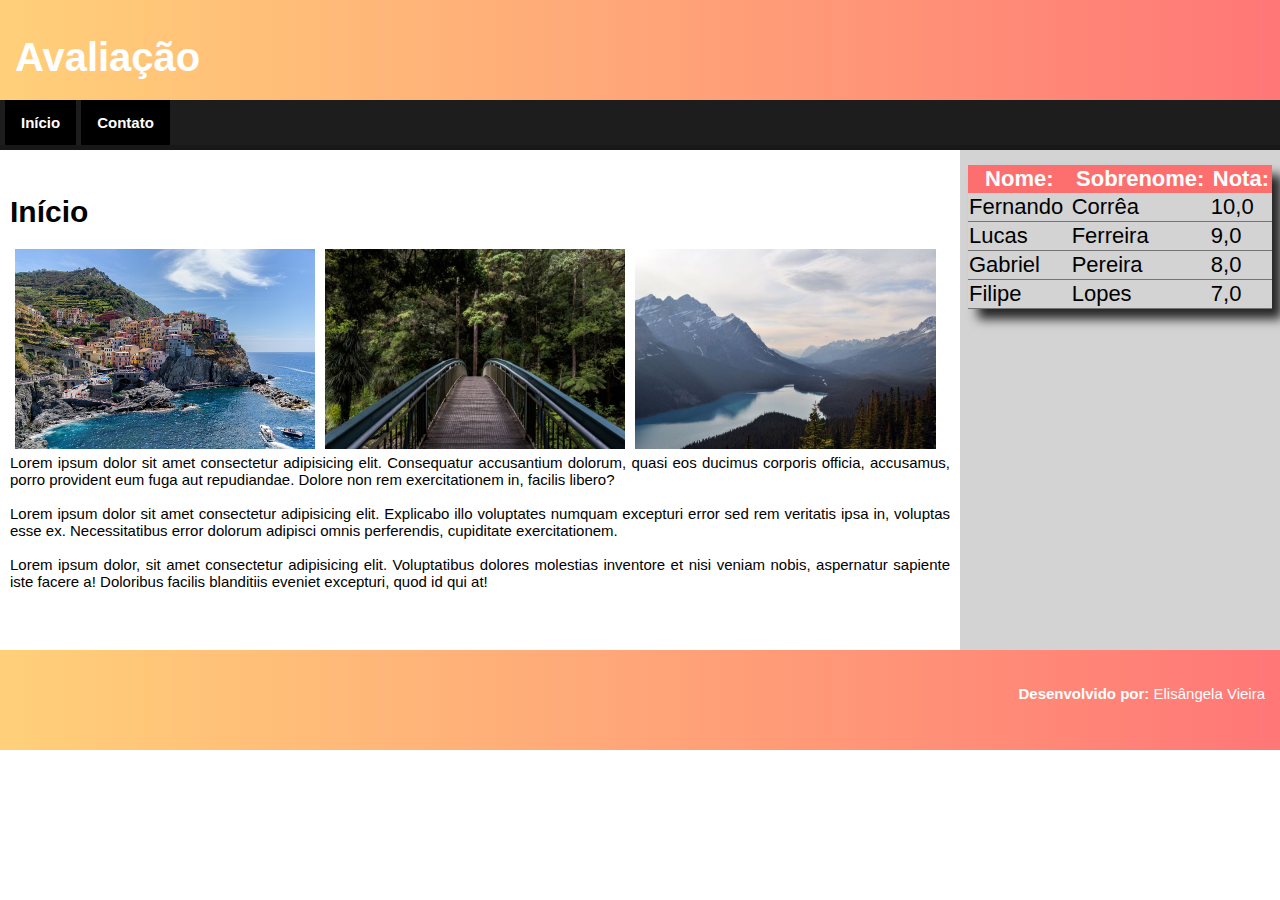
<file: DIW-Prova/index.html>
<!DOCTYPE html>
<html lang="pt-br">
<head>
    <meta charset="UTF-8">
    <meta http-equiv="X-UA-Compatible" content="IE=edge">
    <meta name="viewport" content="width=device-width, initial-scale=1.0">
    <title>Avaliação</title>
    <link rel="stylesheet" href="prova.css">
</head>
<body>
    <header>
        <h1 class="header1">Avaliação</h1>
    </header>
        <nav id="menu">
           <ul>
               <li><a href="index.html">Início</a></li>
               <li><a href="contato.html">Contato</a></li>
           </ul>
        </nav>
            <div class="clearfix">
                <div class="left">
                    <h1>Início</h1>
                    <div>
                            <img src="img/img_5terre.jpg" alt="Mar">
                            <img src="img/img_forest.jpg" alt="Floresta">
                            <img src="img/img_mountains.jpg" alt="Montanhas">
                    </div>
                        <p>Lorem ipsum dolor sit amet consectetur adipisicing elit. Consequatur accusantium dolorum, quasi eos ducimus corporis officia, accusamus, porro provident eum fuga aut repudiandae. Dolore non rem exercitationem in, facilis libero?</p>
                        <br>
                        <p>Lorem ipsum dolor sit amet consectetur adipisicing elit. Explicabo illo voluptates numquam excepturi error sed rem veritatis ipsa in, voluptas esse ex. Necessitatibus error dolorum adipisci omnis perferendis, cupiditate exercitationem.</p>
                        <br>
                        <p>Lorem ipsum dolor, sit amet consectetur adipisicing elit. Voluptatibus dolores molestias inventore et nisi veniam nobis, aspernatur sapiente iste facere a! Doloribus facilis blanditiis eveniet excepturi, quod id qui at!</p>
                </div>
                <div class="right">
                        <table>
                            <tr>
                                <th>Nome:</th>
                                <th>Sobrenome:</th>
                                <th>Nota: </th>
                            </tr>
                            <tr>
                                <td>Fernando</td>
                                <td>Corrêa</td>
                                <td>10,0</td>
                            </tr>
                            <tr>
                                <td>Lucas</td>
                                <td>Ferreira</td>
                                <td>9,0</td>
                            </tr>
                            <tr>
                                <td>Gabriel</td>
                                <td>Pereira</td>
                                <td>8,0</td>
                            </tr>
                            <tr>
                                <td>Filipe</td>
                                <td>Lopes</td>
                                <td>7,0</td>
                            </tr>
                        </table>
                </div>
            </div>
        <footer>
            <strong>Desenvolvido por:</strong> Elisângela Vieira
        </footer>
</body>
</html>
</file>
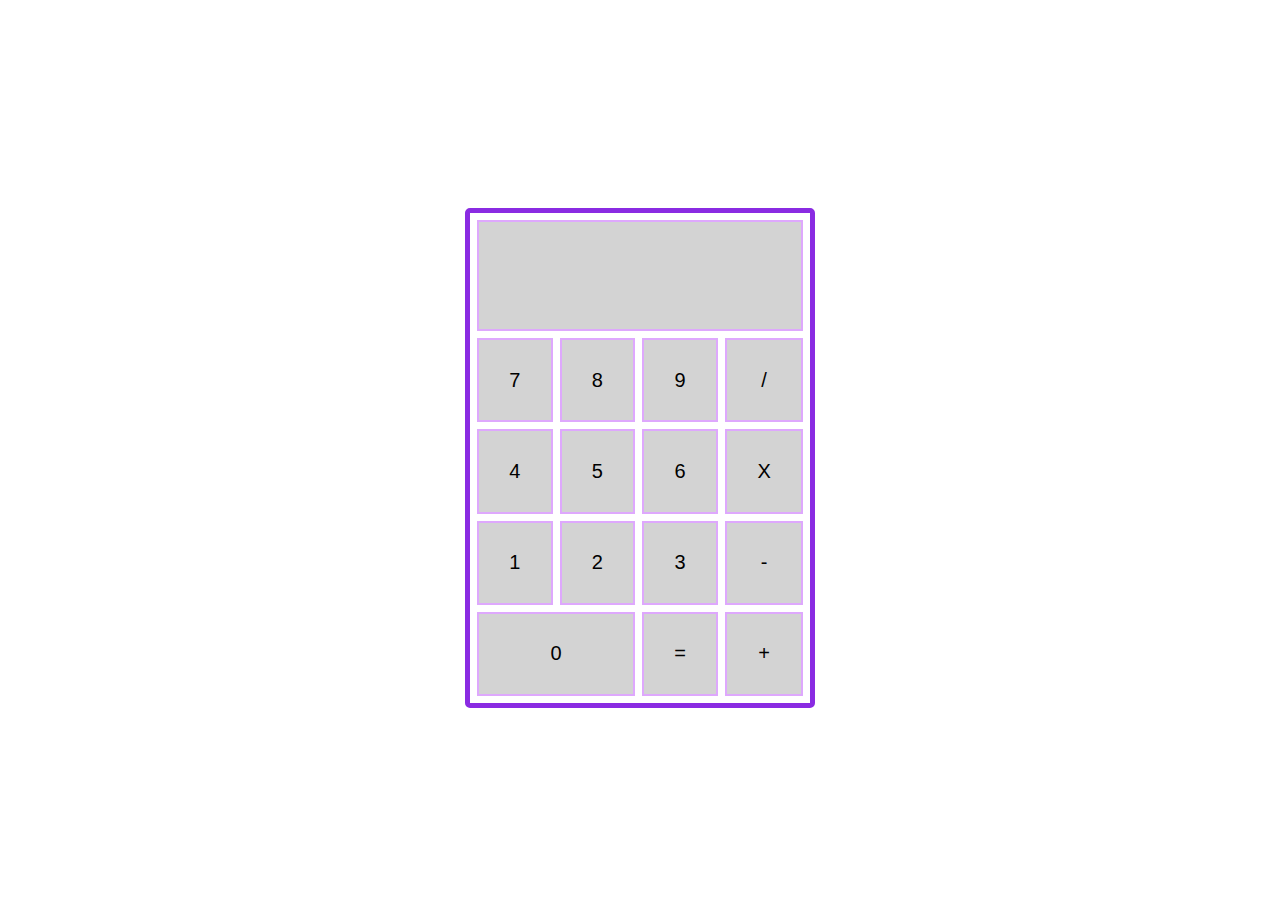
<file: Calculadora com JS/calculadora.html>
<!DOCTYPE html>
<html lang="pt-br">

<head>
    <meta charset="UTF-8">
    <meta http-equiv="X-UA-Compatible" content="IE=edge">
    <meta name="viewport" content="width=device-width, initial-scale=1.0">
    <title>CALCULADORA</title>
    <link rel="stylesheet" href="style.css">
    <script src="script.js"></script>
</head>

<body>
    <div class="calculadora">
        <input type="number" name="numero" id="numero">
        <button class="btn b7" onclick="inserirNumero(7)">7</button>
        <button class="btn b8" onclick="inserirNumero(8)">8</button>
        <button class="btn b9" onclick="inserirNumero(9)">9</button>
        <button class="btn bd" onclick="calculo('/')">/</button>
        <button class="btn b4" onclick="inserirNumero(4)">4</button>
        <button class="btn b5" onclick="inserirNumero(5)">5</button>
        <button class="btn b6" onclick="inserirNumero(6)">6</button>
        <button class="btn bx" onclick="calculo('X')">X</button>
        <button class="btn b1" onclick="inserirNumero(1)">1</button>
        <button class="btn b2" onclick="inserirNumero(2)">2</button>
        <button class="btn b3" onclick="inserirNumero(3)">3</button>
        <button class="btn bsub" onclick="calculo('-')">-</button>
        <button class="btn b0" onclick="inserirNumero(0)">0</button>
        <button class="btn badi" onclick="calculo('+')">+</button>
        <button class="btn big" onclick="resultado('=')">=</button>
    </div>
</body>

</html>
</file>
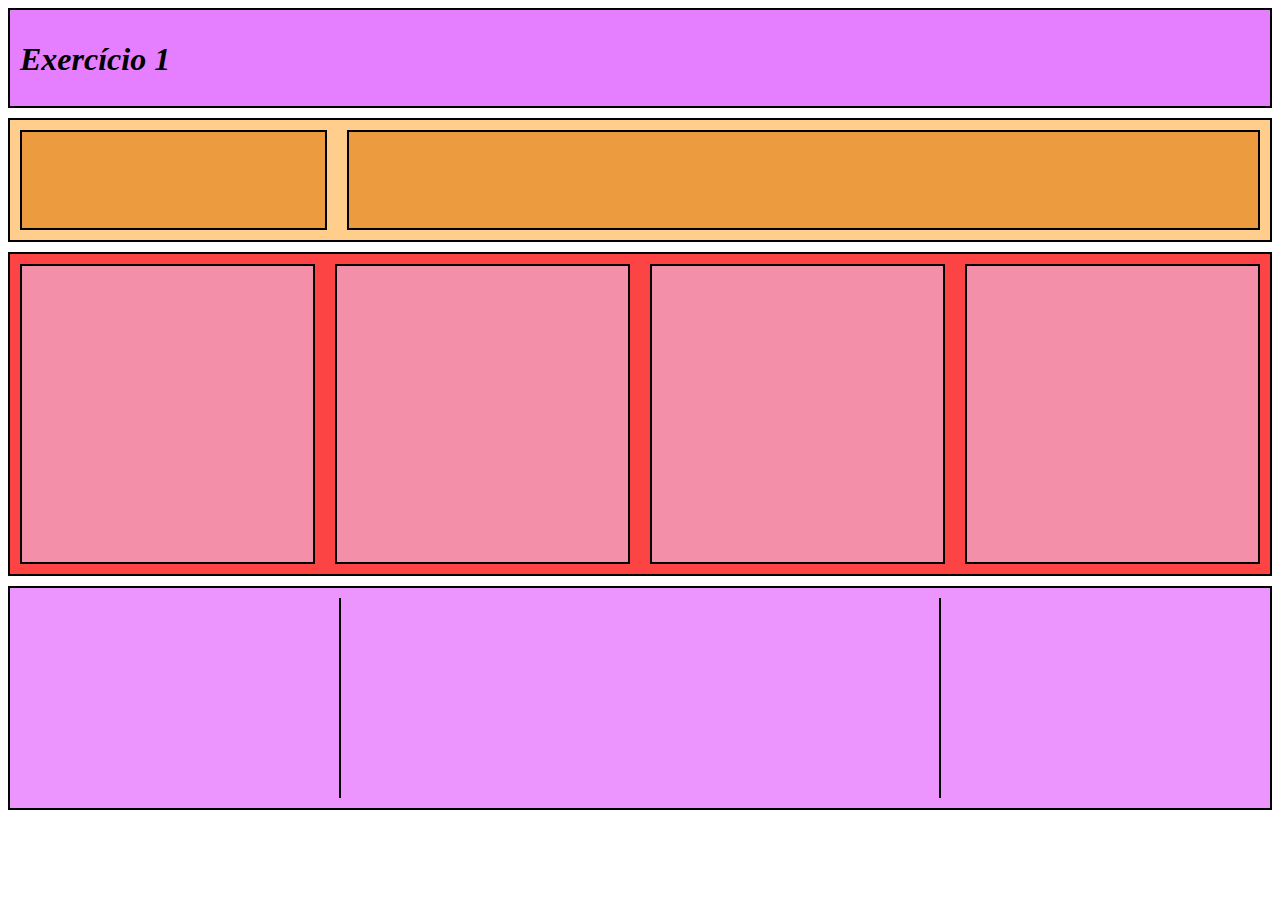
<file: DIW-Atividade Elisangela/exercicio1.html>
<!DOCTYPE html>
<html lang="pt-br">

<head>
    <meta charset="UTF-8">
    <meta http-equiv="X-UA-Compatible" content="IE=edge">
    <meta name="viewport" content="width=device-width, initial-scale=1.0">
    <title>Exercício 1</title>
    <link rel="stylesheet" href="exercicio1.css">
</head>

<body>
    <header>
        <h1>Exercício 1</h1>
    </header>
    <div class="container1">
        <div></div>
        <div style="flex: 3;"></div>
    </div>
    <div class="container2">
        <div></div>
        <div></div>
        <div></div>
        <div></div>
    </div>
    <footer>
        <div></div>
        <div></div>
        <div></div>
    </footer>
</body>

</html>
</file>
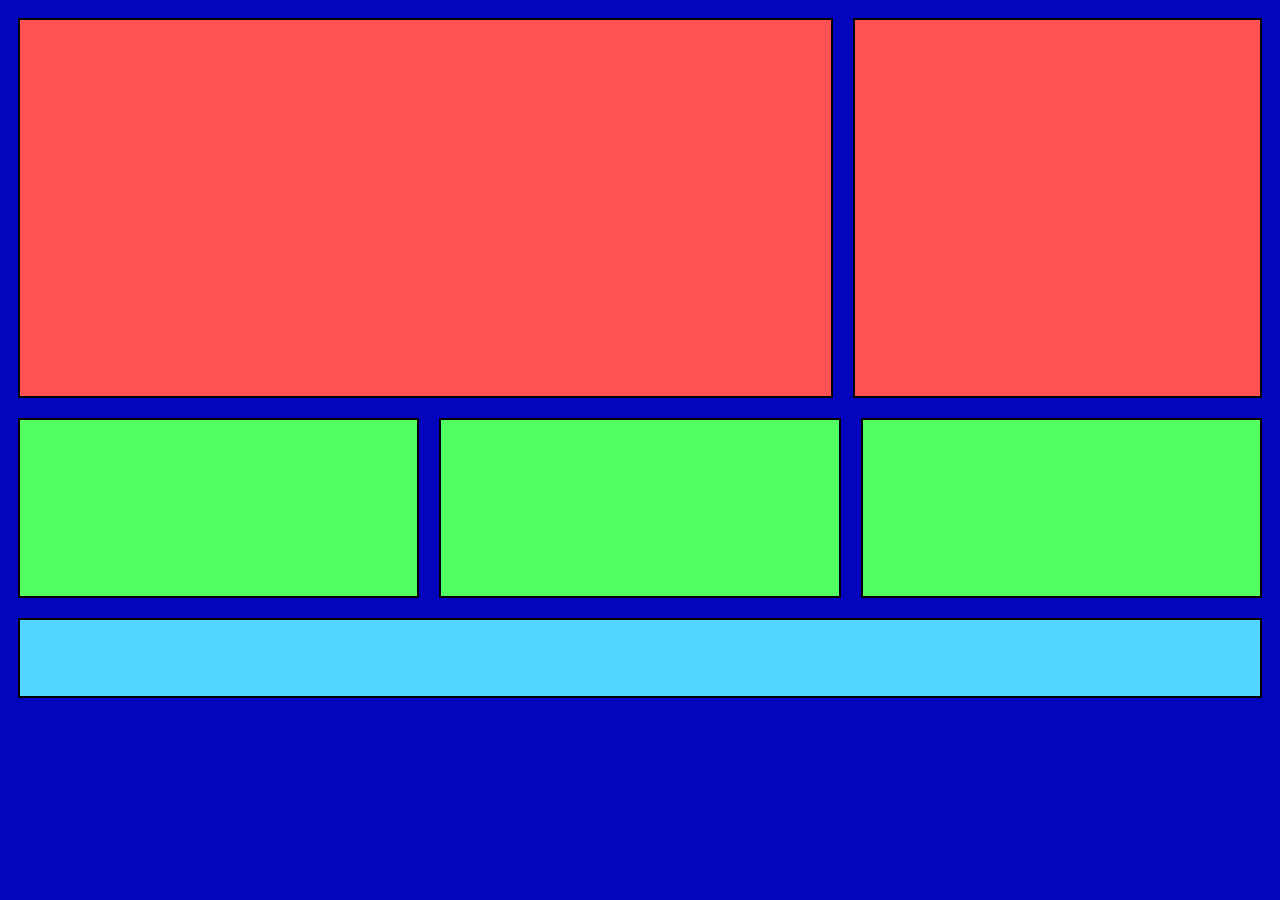
<file: DIW-Atividade Elisangela/exercicio2.html>
<!DOCTYPE html>
<html lang="pt-br">

<head>
    <meta charset="UTF-8">
    <meta http-equiv="X-UA-Compatible" content="IE=edge">
    <meta name="viewport" content="width=device-width, initial-scale=1.0">
    <title>Exercício 2</title>
    <link rel="stylesheet" href="exercicio2.css">
</head>

<body>
    <div class="container1">
        <div style="flex: 2;"></div>
        <div></div>
    </div>
    <div class="container2">
        <div></div>
        <div></div>
        <div></div>
    </div>
    <div class="container3">
        <div></div>
    </div>
</body>

</html>
</file>
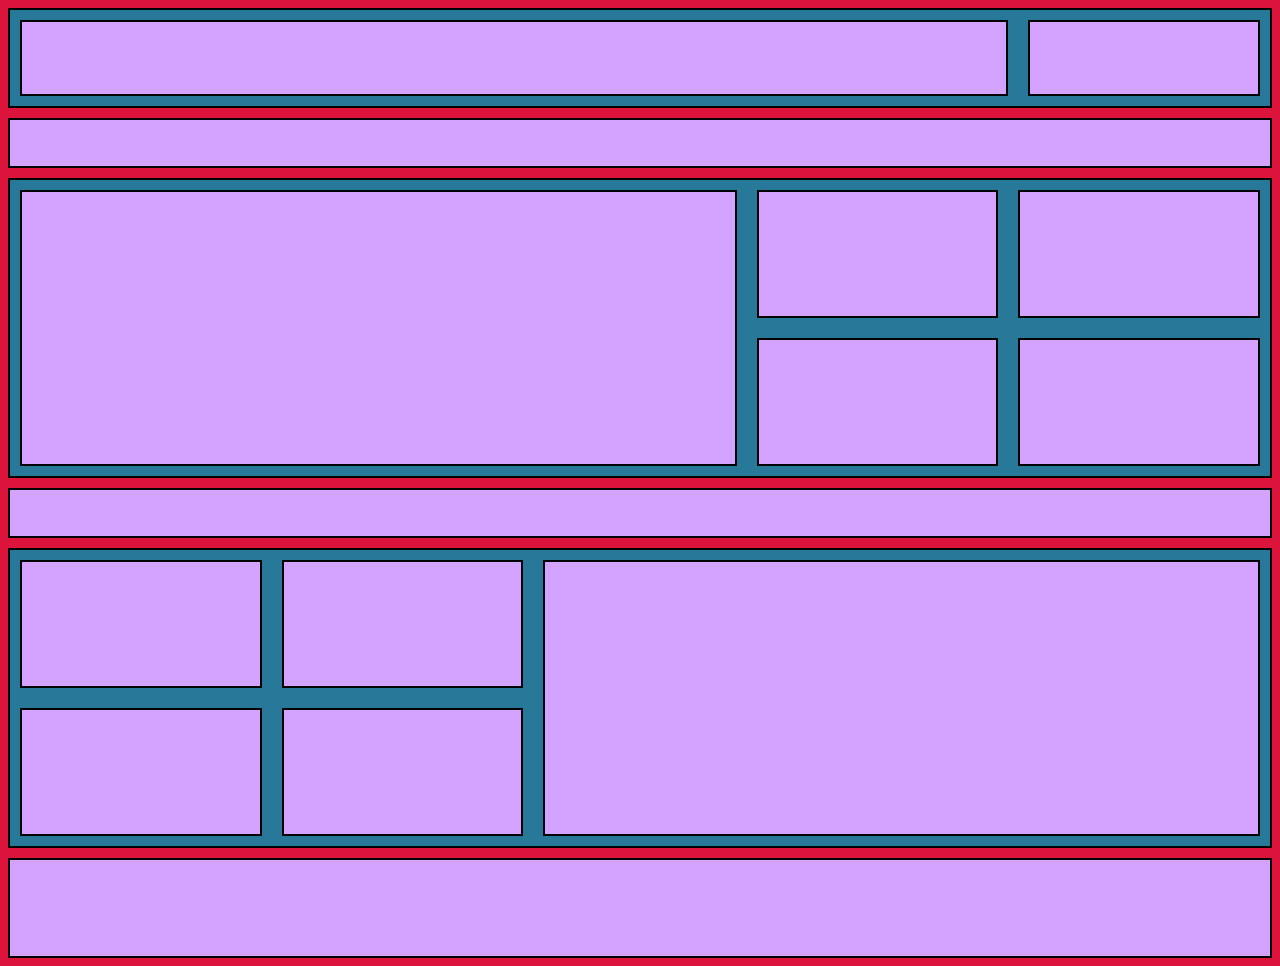
<file: DIW-Atividade Elisangela/exercicio3.html>
<!DOCTYPE html>
<html lang="pt-br">

<head>
    <meta charset="UTF-8">
    <meta http-equiv="X-UA-Compatible" content="IE=edge">
    <meta name="viewport" content="width=device-width, initial-scale=1.0">
    <title>Exercício 3</title>
    <link rel="stylesheet" href="exercicio3.css">
</head>

<body>
    <div class="container1">
        <div></div>
        <div></div>
    </div>

    <div class="container2">
    </div>

    <div class="container3">
        <div class="a1"></div>
        <div class="a2"></div>
        <div class="a3"></div>
        <div class="a4"></div>
        <div class="a5"></div>
    </div>

    <div class="container4">
    </div>

    <div class="container5">
        <div class="a1"></div>
        <div class="a2"></div>
        <div class="a3"></div>
        <div class="a4"></div>
        <div class="a5"></div>
    </div>

    <div class="container6">
    </div>

</body>

</html>
</file>
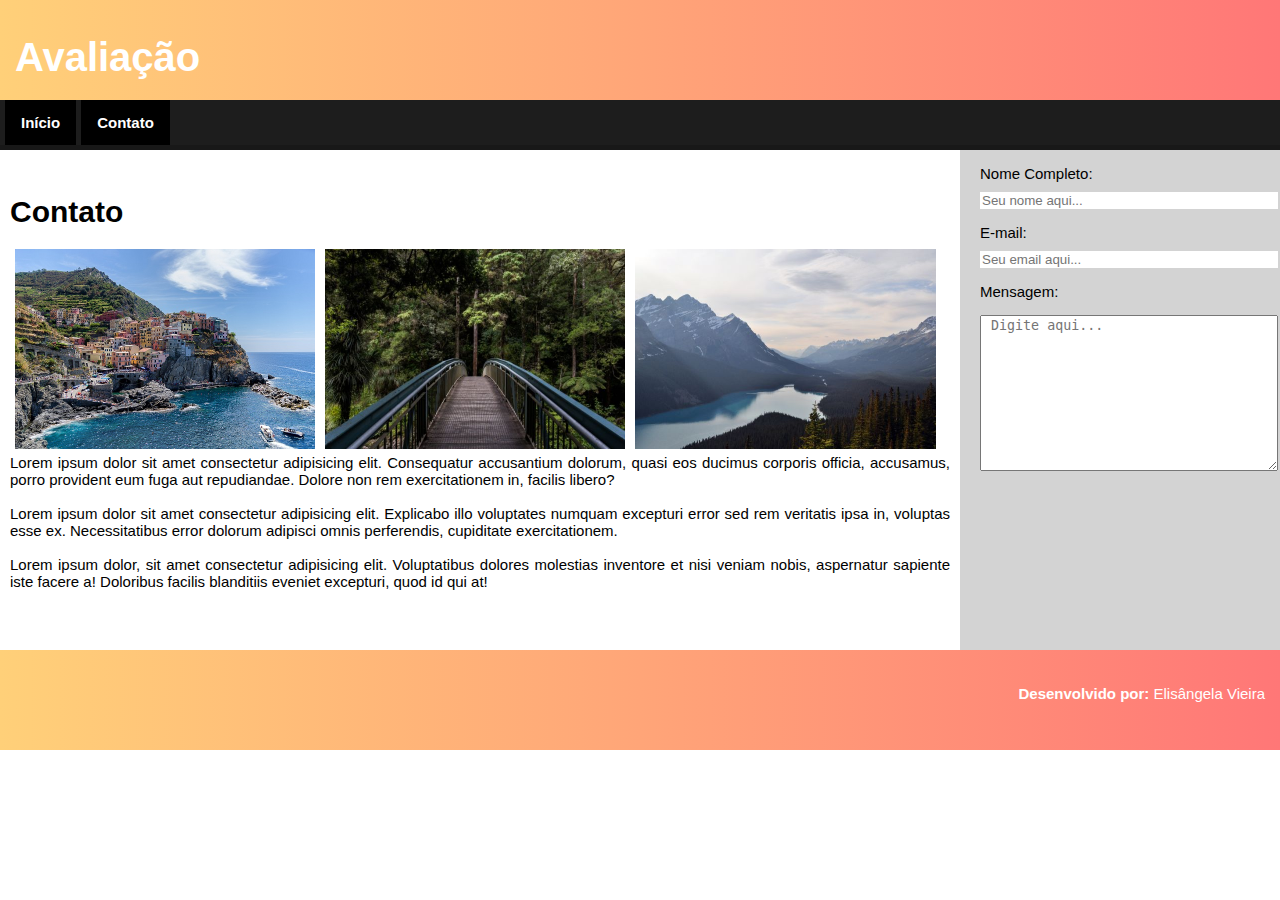
<file: DIW-Prova/contato.html>
<!DOCTYPE html>
<html lang="pt-br">
<head>
    <meta charset="UTF-8">
    <meta http-equiv="X-UA-Compatible" content="IE=edge">
    <meta name="viewport" content="width=device-width, initial-scale=1.0">
    <title>Avaliação</title>
    <link rel="stylesheet" href="prova.css">
</head>
<body>
    <header>
        <h1 class="header1">Avaliação</h1>
    </header>
        <nav id="menu">
           <ul>
               <li><a href="index.html">Início</a></li>
                <li><a href="contato.html">Contato</a></li>
           </ul>
        </nav>
            <div class="clearfix">
                <div class="left">
                    <h1>Contato</h1>
                    <div>
                            <img src="img/img_5terre.jpg" alt="Mar">
                            <img src="img/img_forest.jpg" alt="Floresta">
                            <img src="img/img_mountains.jpg" alt="Montanhas">
                    </div>
                        <p>Lorem ipsum dolor sit amet consectetur adipisicing elit. Consequatur accusantium dolorum, quasi eos ducimus corporis officia, accusamus, porro provident eum fuga aut repudiandae. Dolore non rem exercitationem in, facilis libero?</p>
                        <br>
                        <p>Lorem ipsum dolor sit amet consectetur adipisicing elit. Explicabo illo voluptates numquam excepturi error sed rem veritatis ipsa in, voluptas esse ex. Necessitatibus error dolorum adipisci omnis perferendis, cupiditate exercitationem.</p>
                        <br>
                        <p>Lorem ipsum dolor, sit amet consectetur adipisicing elit. Voluptatibus dolores molestias inventore et nisi veniam nobis, aspernatur sapiente iste facere a! Doloribus facilis blanditiis eveniet excepturi, quod id qui at!</p>
                </div>
                <div class="formulario">
                    <form action="" method="get">
                        <label for="nome">Nome Completo:</label>
                        <input type="text" name="nome" id="nome" autocomplete="off" placeholder="Seu nome aqui...">
                        <label for="sobrenome">E-mail:</label>
                        <input type="text" name="email" id="email" autocomplete="off" placeholder="Seu email aqui...">
                        <label for="mensagem">Mensagem:</label>
                        <textarea name="mensagem" id="mensagem" cols="30" rows="10" placeholder="Digite aqui..."></textarea>    
                    </form>    
                </div>
            </div>
        <footer>
            <strong>Desenvolvido por:</strong> Elisângela Vieira
        </footer>
</body>
</html>
</file>
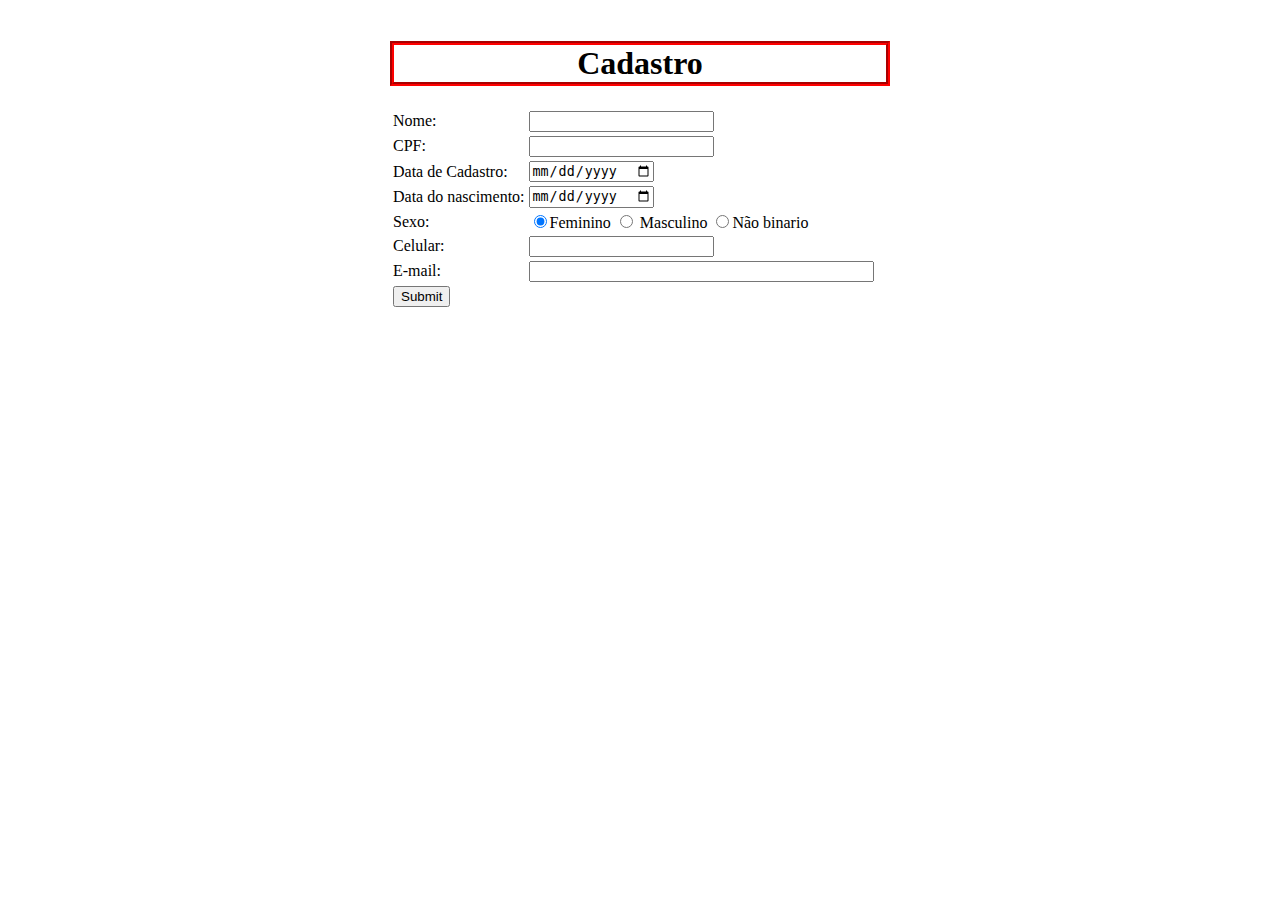
<file: LV-Atividade 1 Elisangela/Formulario.html>
<!DOCTYPE html>
<html lang="pt-br">

<head>
  <meta charset="UTF-8">
  <meta http-equiv="X-UA-Compatible" content="IE=edge">
  <meta name="viewport" content="width=device-width, initial-scale=1.0">
  <title>Formulário</title>
  <link rel="stylesheet" href="style.css">
</head>

<body>
  <form method="post" action="ActionAtividade1.php">
    <div>
      <h1>Cadastro</h1>
      <table>
        <tr>
          <td><label for="nome">Nome:</label></td>
          <td><input type="text" name="ename" id="nome"></td>
        </tr>
        <tr>
          <td><label for="cpf">CPF:</label></td>
          <td><input type="number" name="ecpf" id="cpf"></td>
        </tr>
        <tr>
          <td><label for="ddate">Data de Cadastro:</label></td>
          <td><input type="date" name="edate" id="ddate" size="1" required></td>
        </tr>
        <tr>
          <td><label for="dddate">Data do nascimento:</label>
          <td><input type="date" name="fdate" id="dddate" size="1" required></td>
        </tr>
        <tr>
          <td><label for="sexo">Sexo:</label></td>
          <td><label><input type="radio" name="esexo" id="f" value="Feminino" checked><label for="f">Feminino</label>
              <input type="radio" name="esexo" id="m" value="Masculino">
              <label for="m">Masculino</label>
              <label for="celular">
                <label>
                  <input type="radio" name="esexo" id="N" value="Nao binario"><label>Não binario</label>
        </tr>
        <tr>
          <td><label for="celular">Celular:</label></td>
          <td><input type="number" name="ecelular" id="celular"></td>
        </tr>
        <tr>
          <td><label for="dmail">E-mail: </label></td>
          <td><input type="email" name="email" id="dmail" maxlength="40" size="40" required></td>
        </tr>
        <tr>
          <td><input type="submit"></td>
        </tr>
      </table>
    </div>
  </form>
</body>

</html>
</file>
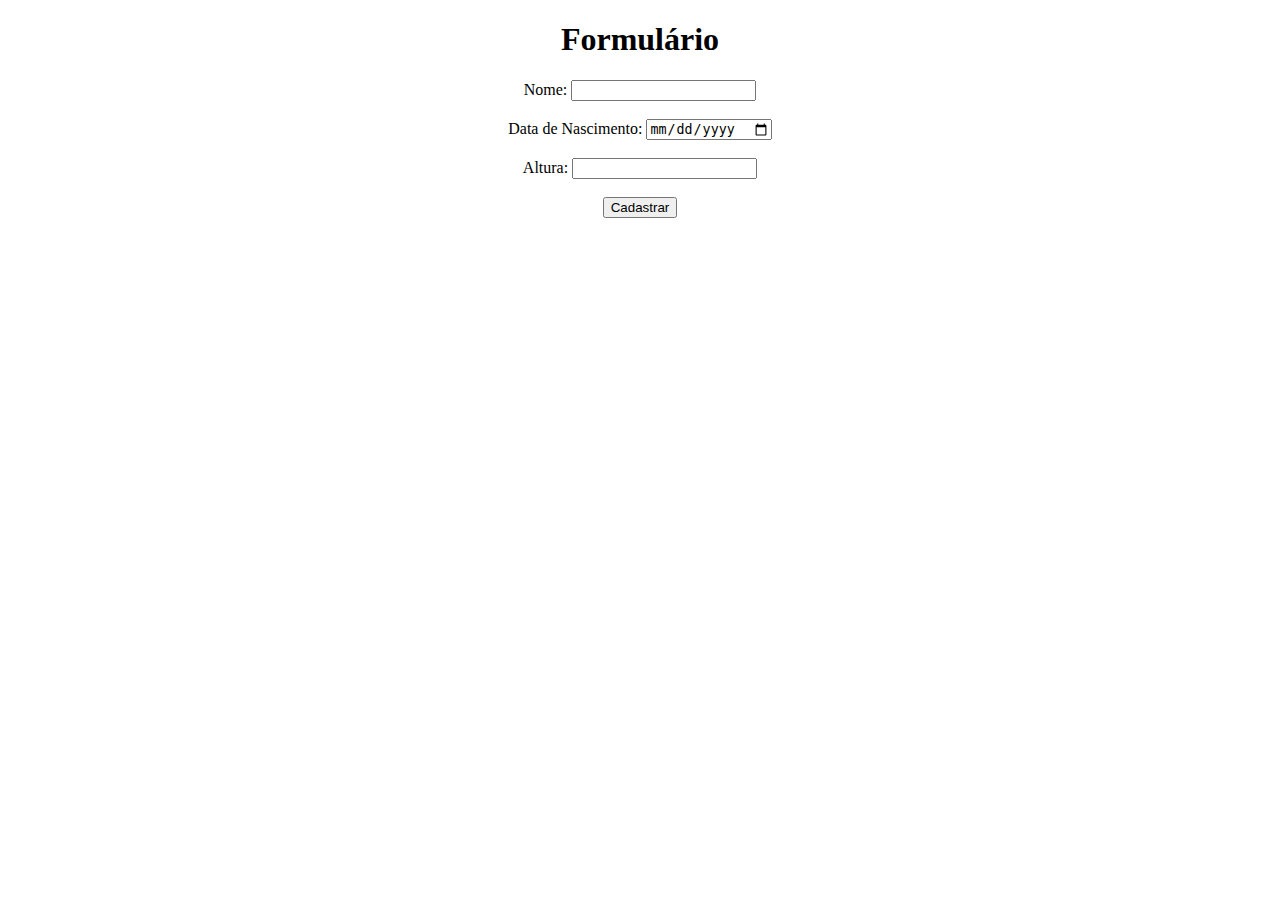
<file: LV-Atividade2/Bonus/form.html>
<!DOCTYPE html>
<html lang="pt-br">

<head>
    <meta charset="UTF-8">
    <meta http-equiv="X-UA-Compatible" content="IE=edge">
    <meta name="viewport" content="width=device-width, initial-scale=1.0">
    <title>Formulário</title>
</head>

<body style="text-align: center;">
    <h1>Formulário</h1>
    <form method="post" action="actionbonus.php">
        Nome: <input type="text" name="nome"><br><br>
        Data de Nascimento: <input type="date" name="data"><br><br>
        Altura: <input type="number" name="altura"><br><br>
        <input type="submit" value="Cadastrar">
    </form>
</body>

</html>
</file>
<file: DIW-Prova/prova.css>
* {
    margin: 0;
    box-sizing: border-box;
}

html,
body {
    font-family: Arial, Helvetica, sans-serif;
    font-size: 15px;
    width: 100%;
    height: 100%;
}

header {
    background-image: linear-gradient(to right, #FFD079, #FFA578, #FF7777);
    height: 100px;
}

h1.header1 {
    color: #ffffff;
    padding-top: 35px;
    padding-left: 15px;
    padding-bottom: 35px;
    font-size: 40px;
}

h1 {
    padding-top: 35px;
    padding-right: 15px;
    padding-bottom: 15px;
}

nav {
    background-color: #181818;
    height: 50px;
    color: #ffffff;
}

#menu ul {
    list-style-type: none;
    margin: 0px;
    padding: 0px;
    overflow: hidden;
    background-color: #1d1d1d;
}

#menu ul li {
    padding-left: 5px;
    float: left;
}

#menu ul li a {
    display: inline-block;
    color: #ffffff;
    background-color: #000000;
    text-align: center;
    font-weight: bold;
    padding: 14px 16px;
    text-decoration: none;
}

#menu li a:hover {
    background-color: #bd0606;
    text-decoration: none;
}

#menu li a:active {
    background-color: #b16b6b;
}

img {
    width: 33%;
    float: left;
    padding: 5px;
}

.clearfix {
    overflow: auto;
}

div.left {
    clear: left;
    width: 75%;
    margin-top: 0px;
    padding: 10px;
    text-align: justify;
}

div.right {
    float: right;
    width: 25%;
    margin-top: 0px;
    background-color: #d3d3d3;
}

.left,
.right,
.formulario {
    float: left;
    height: 500px;
}

table {
    font-family: Arial, Helvetica, sans-serif;
    font-size: 22px;
    background-color: #d3d3d3;
    width: 95%;
    margin: auto;
    margin-top: 15px;
    box-shadow: 10px 10px 10px #272727;
    border-collapse: collapse;
}

th {
    background-color: #fd6f6f;
    color: #ffffff;
    font-weight: bold;
}

td {
    background-color: #d3d3d3;
    border-bottom: 1px solid #757575;
}

div.formulario {
    float: right;
    width: 25%;
    background-color: #d3d3d3;
}

.formulario label,
input {
    display: block;
}

label {
    padding-left: 20px;
    padding-bottom: 10px;
    margin-top: 15px;
}

textarea {
    padding-left: 10px;
    margin-top: 5px;
    width: 93%;
    margin-left: 20px;
}

input[type=text] {
    margin-left: 20px;
    width: 93%;
    border: none;
}

footer {
    text-align: right;
    background-image: linear-gradient(to right, #FFD079, #FFA578, #FF7777);
    height: 100px;
    width: 100%;
    padding-top: 35px;
    padding-right: 15px;
    bottom: 0;
    color: white;
}
</file>
<file: Calculadora com JS/style.css>
* {
    box-sizing: border-box;
}

body {
    display: flex;
    align-items: center;
    justify-content: center;
    min-height: 100vh;
}

.calculadora {
    width: 350px;
    height: 500px;
    display: grid;
    grid-template-areas: 'numero numero numero numero'
        'b7 b8 b9 bd'
        'b4 b5 b6 bx'
        'b1 b2 b3 bsub'
        'b0 b0 big badi';
    gap: 7px;
    border: 5px solid blueviolet;
    border-radius: 5px;
    padding: 7px;
}

#numero {
    grid-area: numero;
    border: 2px solid rgb(222, 168, 253);
}

.b7 {
    grid-area: b7;
}

.b8 {
    grid-area: b8;
}

.b9 {
    grid-area: b9;
}

.bd {
    grid-area: bd;
}

.b4 {
    grid-area: b4;
}

.b5 {
    grid-area: b5;
}

.b6 {
    grid-area: b6;
}

.bx {
    grid-area: bx;
}

.b1 {
    grid-area: b1;
}

.b2 {
    grid-area: b2;
}

.b3 {
    grid-area: b3;
}

.bsub {
    grid-area: bsub;
}

.b0 {
    grid-area: b0;
}

.badi {
    grid-area: badi;
}

.big {
    grid-area: big;
}

.btn {
    border: 2px solid rgb(222, 168, 253);
    background-color: lightgray;
    font-size: 20px;
}

input {
    line-height: 50px;
    background-color: lightgray;
    text-align: right;
    font-size: 24px;
}
</file>
<file: DIW-Atividade Elisangela/exercicio1.css>
* {
    box-sizing: border-box;
}

body>div {
    margin: 10px 0;
}

h1 {
    padding: 10px;
    font-style: oblique;
}

header {
    background-color: rgb(229, 127, 255);
    border: 2px solid;
    display: flex;
    height: 100px;
}

.container1 {
    background-color: rgb(255, 205, 140);
    width: 100%;
    border: 2px solid;
    display: flex;
}

.container1 div {
    background-color: rgb(236, 155, 62);
    height: 100px;
    flex: 1;
    border: 2px solid;
    margin: 10px;
}

.container2 {
    background-color: rgb(252, 68, 68);
    border: 2px solid;
    display: flex;
    width: 100%;
}

.container2 div {
    background-color: rgb(243, 143, 168);
    display: flex;
    flex: 1;
    border: 2px solid;
    height: 300px;
    margin: 10px;
}

footer {
    background-color: rgb(237, 149, 255);
    border: 2px solid;
    display: flex;
}

footer div {
    height: 200px;
    border: 2px solid;
    margin: 10px;
    border: none;
    flex: 1;
}

footer div:nth-child(2) {
    flex: 2;
    border-left: 2px solid;
    border-right: 2px solid;
}
</file>
<file: DIW-Atividade Elisangela/exercicio2.css>
* {
    box-sizing: border-box;
}

body {
    background-color: rgb(2, 5, 187);
}

.container1 {
    height: 400px;
    display: flex;
}

.container1 div {
    background-color: rgb(255, 82, 82);
    flex: 1;
    border: 2px solid;
    margin: 10px;
}

.container2 {
    height: 200px;
    display: flex;
}

.container2 div {
    background-color: rgb(82, 255, 97);
    flex: 1;
    border: 2px solid;
    margin: 10px;
}

.container3 {
    height: 100px;
    display: flex;
}

.container3 div {
    background-color: rgb(82, 215, 255);
    flex: 1;
    border: 2px solid;
    margin: 10px;
}
</file>
<file: DIW-Atividade Elisangela/exercicio3.css>
* {
    box-sizing: border-box;
}

body {
    background-color: crimson;
}

.container1 {
    background-color: rgb(40, 121, 153);
    border: 2px solid;
    height: 100px;
    display: grid;
    grid-template-columns: 4fr 1fr;
}

.container1 div {
    background-color: rgb(211, 163, 255);
    border: 2px solid;
    margin: 10px;
}

.container2 {
    background-color: rgb(211, 163, 255);
    border: 2px solid;
    height: 50px;
    margin: 10px 0;
}

.container3 {
    background-color: rgb(40, 121, 153);
    border: 2px solid;
    height: 300px;
    margin: 10px 0;
    display: grid;
    grid-template-areas:
        'a1 a1 a1 a2 a3'
        'a1 a1 a1 a4 a5'
    ;
}

.a1 {
    grid-area: a1;
}

.a2 {
    grid-area: a2;
}

.a3 {
    grid-area: a3;
}

.a4 {
    grid-area: a4;
}

.a5 {
    grid-area: a5;
}

.container3 div {
    background-color: rgb(211, 163, 255);
    border: 2px solid;
    margin: 10px;
    flex: 1;
}

.container4 {
    background-color: rgb(211, 163, 255);
    display: flex;
    border: 2px solid;
    height: 50px;
    margin: 10px 0;
}

.container5 {
    background-color: rgb(40, 121, 153);
    border: 2px solid;
    height: 300px;
    margin: 10px 0;
    display: grid;
    grid-template-areas:
        'a1 a2 a5 a5 a5'
        'a3 a4 a5 a5 a5'
    ;
}

.container5 div {
    background-color: rgb(211, 163, 255);
    border: 2px solid;
    margin: 10px;
}

.container6 {
    background-color: rgb(211, 163, 255);
    border: 2px solid;
    height: 100px;
}

.container6 div {
    background-color: rgb(211, 163, 255);
    border: 2px solid;
    margin: 10px;
}
</file>
<file: LV-Atividade 1 Elisangela/style.css>
body {
    width: 500px;
    margin: auto;
    padding: 20px;
}

h1 {
    text-align: center;
    border: 4px groove red;
}
</file>
